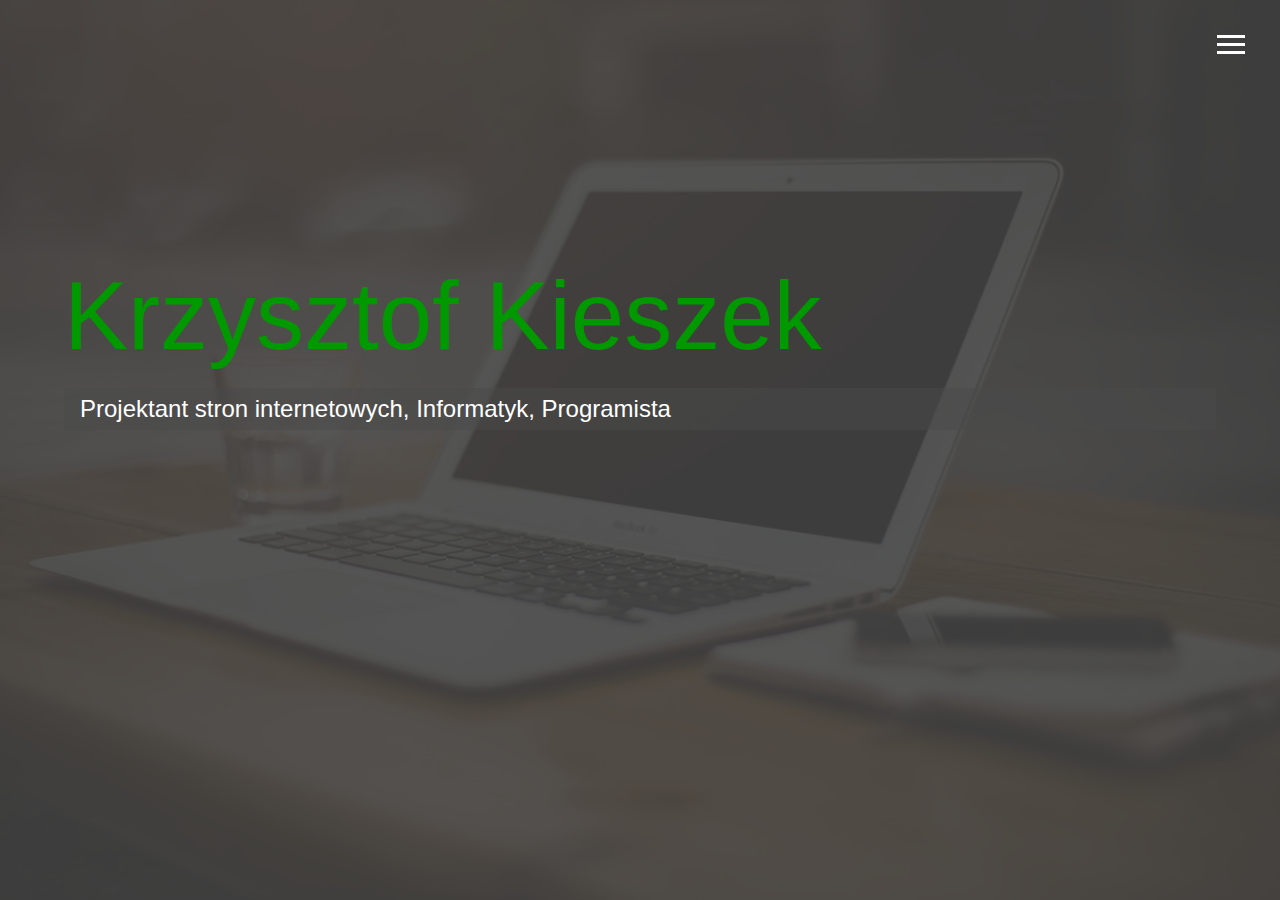
<file: index.html>
<!DOCTYPE html>
<html lang="en">
  <head>
    <meta charset="UTF-8" />
    <meta name="viewport" content="width=device-width, initial-scale=1.0" />
    <meta http-equiv="X-UA-Compatible" content="ie=edge" />
    <link rel="shortcut icon" href="sym2.png" />
    <link
      rel="stylesheet"
      href="https://use.fontawesome.com/releases/v5.2.0/css/all.css"
      integrity="sha384-hWVjflwFxL6sNzntih27bfxkr27PmbbK/iSvJ+a4+0owXq79v+lsFkW54bOGbiDQ"
      crossorigin="anonymous"
    />

    <link rel="stylesheet" href="main.css" />
    <title>Portfolio</title>
  </head>

  <body id="bg-img">
    <header>
      <div class="menu-btn">
        <div class="btn-line"></div>
        <div class="btn-line"></div>
        <div class="btn-line"></div>
      </div>

      <nav class="menu">
        <div class="menu-branding">
          <div class="portrait"></div>
        </div>
        <ul class="menu-nav">
          <li class="nav-item current">
            <a href="index.html" class="nav-link">
              Strona Głøwna
            </a>
          </li>
          <li class="nav-item">
            <a href="omnie.html" class="nav-link">
              O Mnie
            </a>
          </li>
          <li class="nav-item">
            <a href="projekty.html" class="nav-link">
              Moje Projekty
            </a>
          </li>
          <li class="nav-item">
            <a href="kontakt.html" class="nav-link">
              Kontakt
            </a>
          </li>
        </ul>
      </nav>
    </header>

    <main id="home">
      <h1 class="lg-heading">
        <span class="text-secondary">Krzysztof Kieszek</span>
      </h1>
      <h2 class="sm-heading">
        Projektant stron internetowych, Informatyk, Programista
      </h2>
      <div class="icons">
        <a href="#!">
          <i class="fab fa-stack-overflow fa-2x"></i>
        </a>
        <a href="#!">
          <i class="fab fa-linkedin fa-2x"></i>
        </a>
        <a href="#!">
          <i class="fab fa-github fa-2x"></i>
        </a>
        <a href="#!">
          <i class="fab fa-codepen fa-2x"></i>
        </a>
        <a href="#!">
          <i class="fa fa-heroku fa-2x"></i>
        </a>
         <a href="#!">
          <i class="fa fa-digitalocean fa-2x"></i>
        </a>
         <a href="#!">
          <i class="fa fa-gimp fa-2x"></i>
        </a>
      </div>
    </main>

    <script src="main.js"></script>
  </body>
</html>
</file>
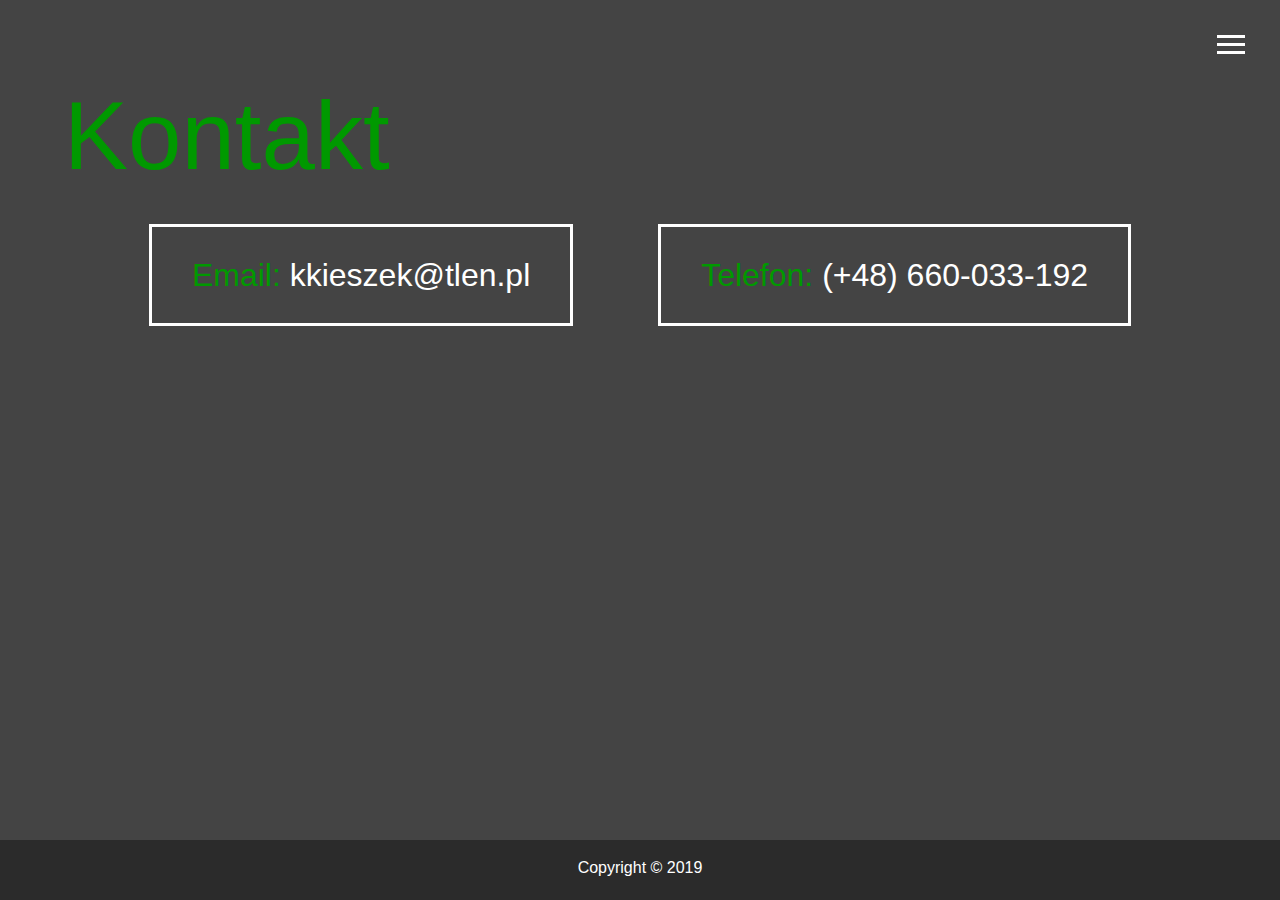
<file: kontakt.html>
<!DOCTYPE html>
<html lang="en">
  <head>
    <meta charset="UTF-8" />
    <meta name="viewport" content="width=device-width, initial-scale=1.0" />
    <meta http-equiv="X-UA-Compatible" content="ie=edge" />
    <link rel="shortcut icon" href="sym2.png" />
    <link
      rel="stylesheet"
      href="https://use.fontawesome.com/releases/v5.2.0/css/all.css"
      integrity="sha384-hWVjflwFxL6sNzntih27bfxkr27PmbbK/iSvJ+a4+0owXq79v+lsFkW54bOGbiDQ"
      crossorigin="anonymous"
    />

    <link rel="stylesheet" href="main.css" />
    <title>Kontakt</title>
  </head>

  <body>
    <header>
      <div class="menu-btn">
        <div class="btn-line"></div>
        <div class="btn-line"></div>
        <div class="btn-line"></div>
      </div>

      <nav class="menu">
        <div class="menu-branding">
          <div class="portrait"></div>
        </div>
        <ul class="menu-nav">
          <li class="nav-item">
            <a href="index.html" class="nav-link">
              Strona Głøwna
            </a>
          </li>
          <li class="nav-item">
            <a href="omnie.html" class="nav-link">
              O Mnie
            </a>
          </li>
          <li class="nav-item">
            <a href="projekty.html" class="nav-link">
              Moje Projekty
            </a>
          </li>
          <li class="nav-item current">
            <a href="kontakt.html" class="nav-link">
              Kontakt
            </a>
          </li>
        </ul>
      </nav>
    </header>

    <main id="contact">
      <h1 class="lg-heading">
        <span class="text-secondary">Kontakt</span>
      </h1>
      <!--  <h2 class="sm-heading"></h2> -->
      <div class="boxes">
        <div><span class="text-secondary">Email: </span> kkieszek@tlen.pl</div>
        <div>
          <span class="text-secondary">Telefon: </span> (+48) 660-033-192
        </div>
      </div>
    </main>

    <footer id="main-footer">
      Copyright &copy; 2019
    </footer>

    <script src="main.js"></script>
  </body>
</html>
</file>
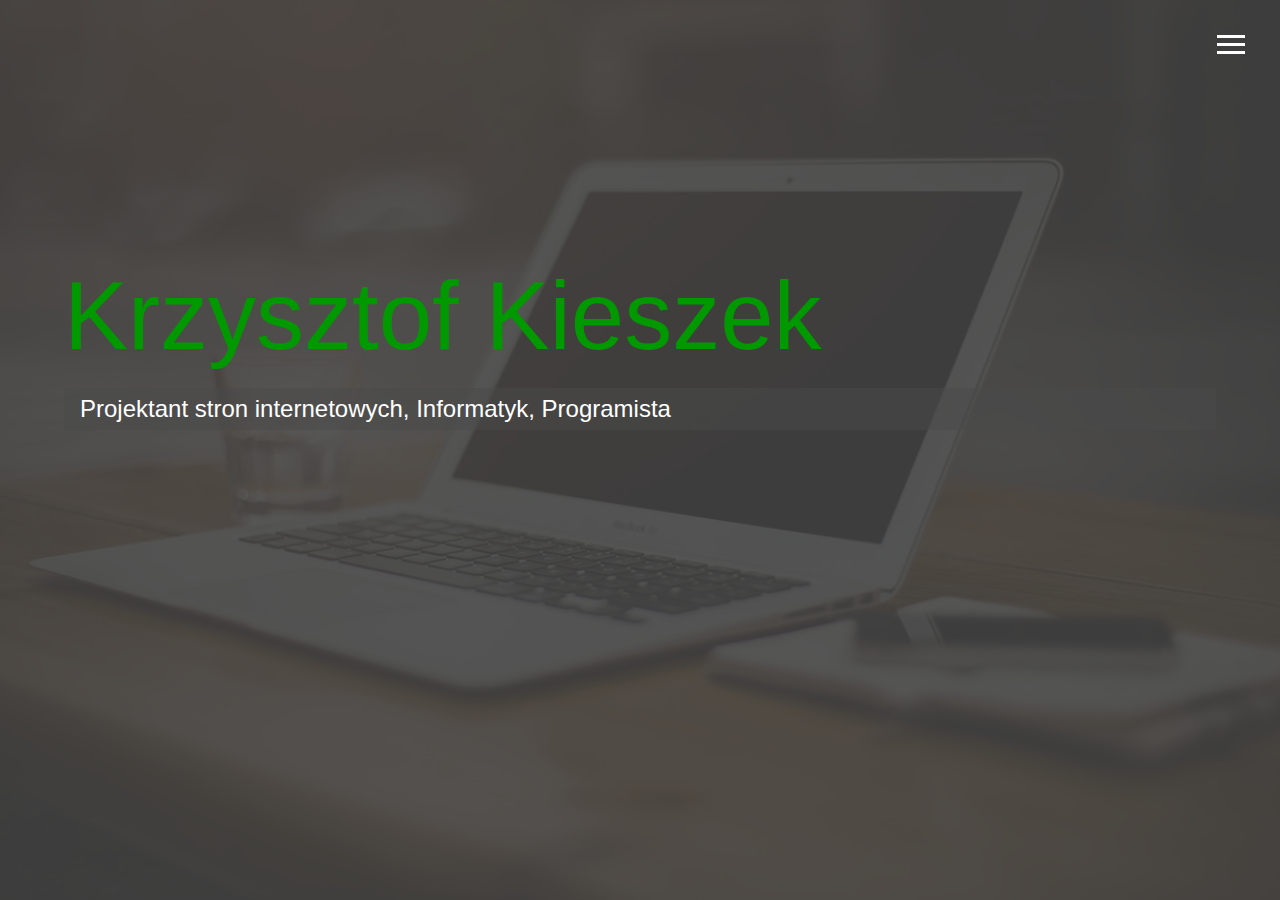
<file: pindex.html>
<!DOCTYPE html>
<html lang="en">
  <head>
    <meta charset="UTF-8" />
    <meta name="viewport" content="width=device-width, initial-scale=1.0" />
    <meta http-equiv="X-UA-Compatible" content="ie=edge" />
    <link rel="shortcut icon" href="sym2.png" />
    <link
      rel="stylesheet"
      href="https://use.fontawesome.com/releases/v5.2.0/css/all.css"
      integrity="sha384-hWVjflwFxL6sNzntih27bfxkr27PmbbK/iSvJ+a4+0owXq79v+lsFkW54bOGbiDQ"
      crossorigin="anonymous"
    />

    <link rel="stylesheet" href="main.css" />
    <title>Portfolio</title>
  </head>

  <body id="bg-img">
    <header>
      <div class="menu-btn">
        <div class="btn-line"></div>
        <div class="btn-line"></div>
        <div class="btn-line"></div>
      </div>

      <nav class="menu">
        <div class="menu-branding">
          <div class="portrait"></div>
        </div>
        <ul class="menu-nav">
          <li class="nav-item current">
            <a href="pindex.html" class="nav-link">
              Strona Głøwna
            </a>
          </li>
          <li class="nav-item">
            <a href="omnie.html" class="nav-link">
              O Mnie
            </a>
          </li>
          <li class="nav-item">
            <a href="projekty.html" class="nav-link">
              Moje Projekty
            </a>
          </li>
          <li class="nav-item">
            <a href="kontakt.html" class="nav-link">
              Kontakt
            </a>
          </li>
        </ul>
      </nav>
    </header>

    <main id="home">
      <h1 class="lg-heading">
        <span class="text-secondary">Krzysztof Kieszek</span>
      </h1>
      <h2 class="sm-heading">
        Projektant stron internetowych, Informatyk, Programista
      </h2>
      <div class="icons">
        <a href="#!">
          <i class="fab fa-stack-overflow fa-2x"></i>
        </a>
        <a href="#!">
          <i class="fab fa-linkedin fa-2x"></i>
        </a>
        <a href="#!">
          <i class="fab fa-github fa-2x"></i>
        </a>
        <a href="#!">
          <i class="fab fa-codepen fa-2x"></i>
        </a>
      </div>
    </main>

    <script src="main.js"></script>
  </body>
</html>
</file>
<file: main.css>
.menu-btn {
  position: absolute;
  z-index: 3;
  right: 35px;
  top: 35px;
  cursor: pointer;
  transition: all 0.5s ease-out;
}
.menu-btn .btn-line {
  width: 28px;
  height: 3px;
  margin: 0 0 5px 0;
  background: #fff;
  transition: all 0.5s ease-out;
}
.menu-btn.close {
  transform: rotate(180deg);
}
.menu-btn.close .btn-line:nth-child(1) {
  transform: rotate(45deg) translate(5px, 5px);
}
.menu-btn.close .btn-line:nth-child(2) {
  opacity: 0;
}
.menu-btn.close .btn-line:nth-child(3) {
  transform: rotate(-45deg) translate(7px, -6px);
}

.menu {
  position: fixed;
  top: 0;
  width: 100%;
  opacity: 0.9;
  visibility: hidden;
}
.menu.show {
  visibility: visible;
}
.menu-branding,
.menu-nav {
  display: flex;
  flex-flow: column wrap;
  align-items: center;
  justify-content: center;
  float: left;
  width: 50%;
  height: 100vh;
  overflow: hidden;
}
.menu-nav {
  margin: 0;
  padding: 0;
  background: #373737;
  list-style: none;
  transform: translate3d(0, -100%, 0);
  transition: all 0.5s ease-out;
}
.menu-nav.show {
  transform: translate3d(0, 0, 0);
}
.menu-branding {
  background: #444;
  transform: translate3d(0, 100%, 0);
  transition: all 0.5s ease-out;
}
.menu-branding.show {
  transform: translate3d(0, 0, 0);
}
.menu-branding .portrait {
  width: 250px;
  height: 250px;
  background: url("laptop3.jpg") no-repeat center;
  border-radius: 50%;
  border: solid 3px #009900;
}
.menu .nav-item {
  transform: translate3d(600px, 0, 0);
  transition: all 0.5s ease-out;
}
.menu .nav-item.show {
  transform: translate3d(0, 0, 0);
}
.menu .nav-item.current > a {
  color: #009900;
}
.menu .nav-link {
  display: inline-block;
  position: relative;
  font-size: 30px;
  text-transform: uppercase;
  padding: 1rem 0;
  font-weight: 300;
  color: #fff;
  text-decoration: none;
  transition: all 0.5s ease-out;
}
.menu .nav-link:hover {
  color: #009900;
}

.nav-item:nth-child(1) {
  transition-delay: 0.1s;
}

.nav-item:nth-child(2) {
  transition-delay: 0.2s;
}

.nav-item:nth-child(3) {
  transition-delay: 0.3s;
}

.nav-item:nth-child(4) {
  transition-delay: 0.4s;
}

* {
  box-sizing: border-box;
}

body {
  background: #444;
  color: #fff;
  height: 100%;
  margin: 0;
  font-family: "Segoe UI", Tahoma, Geneva, Verdana, sans-serif;
  line-height: 1.5;
}
/*PROBLEM*/
body#bg-img {
  background: url("biuro.jpg") no-repeat center center;
  background-attachment: fixed;
  background-size: cover;
}
body#bg-img:after {
  content: "";
  position: absolute;
  top: 0;
  /*right: 0;*/
  width: 100%;
  height: 100%;
  z-index: -1;
  background: rgba(68, 68, 68, 0.9);
}

h1,
h2,
h3 {
  margin: 0;
  font-weight: 400;
}
h1.lg-heading,
h2.lg-heading,
h3.lg-heading {
  font-size: 6rem;
}
h1.sm-heading,
h2.sm-heading,
h3.sm-heading {
  margin-bottom: 2rem;
  padding: 0.2rem 1rem;
  background: rgba(73, 73, 73, 0.5);
}

a {
  color: #fff;
  text-decoration: none;
}

header {
  position: fixed;
  z-index: 2;
  width: 100%;
}

.text-secondary {
  color: #009900;
}

main {
  padding: 4rem;
  min-height: calc(100vh - 60px);
}
main .icons {
  margin-top: 1rem;
}
main .icons a {
  padding: 0.4rem;
}
main .icons a:hover {
  color: #009900;
  transition: all 0.5s ease-out;
}
main#home {
  overflow: hidden;
}
main#home h1 {
  margin-top: 20vh;
}

.about-info {
  display: grid;
  grid-gap: 30px;
  grid-template-areas: "bioimage bio bio" "job1 job2 job3";
  grid-template-columns: repeat(3, 1fr);
}
.about-info .bio-image {
  grid-area: bioimage;
  margin: auto;
  border-radius: 50%;
  border: #009900 3px solid;
}
.about-info .bio {
  grid-area: bio;
  font-size: 1.5rem;
}
.about-info .job-1 {
  grid-area: job1;
}
.about-info .job-2 {
  grid-area: job2;
}
.about-info .job-3 {
  grid-area: job3;
}
.about-info .job {
  background: #515151;
  padding: 0.5rem;
  border-bottom: #009900 5px solid;
}

.projects {
  display: grid;
  grid-gap: 0.7rem;
  grid-template-columns: repeat(3, 1fr);
}
.projects img {
  width: 100%;
  border: 3px #fff solid;
}
.projects img:hover {
  opacity: 0.5;
  border-color: #009900;
  transition: all 0.5s ease-out;
}

.boxes {
  display: flex;
  flex-wrap: wrap;
  justify-content: space-evenly;
  align-items: center;
  margin-top: 1rem;
}
.boxes div {
  font-size: 2rem;
  border: 3px #fff solid;
  padding: 1.5rem 2.5rem;
  margin-bottom: 3rem;
  transition: all 0.5s ease-out;
}
.boxes div:hover {
  padding: 0.5rem 1.5rem;
  background: #009900;
  color: #000;
}
.boxes div:hover span {
  color: #000;
}

.btn,
.btn-dark,
.btn-light {
  display: block;
  padding: 0.5rem 1rem;
  border: 0;
  margin-bottom: 0.3rem;
}
.btn:hover,
.btn-dark:hover,
.btn-light:hover {
  background: #009900;
  color: #000;
}

.btn-dark {
  background: black;
  color: #fff;
}

.btn-light {
  background: #c4c4c4;
  color: #333;
}

#main-footer {
  text-align: center;
  padding: 1rem;
  background: #2b2b2b;
  color: #fff;
  height: 60px;
}
/*MEDIA QUERY------------------------START*/
@media screen and (min-width: 1171px) {
  .projects {
    grid-template-columns: repeat(4, 1fr);
  }
}

@media screen and (min-width: 769px) and (max-width: 1170px) {
  .projects {
    grid-template-columns: repeat(3, 1fr);
  }
}

@media screen and (max-width: 768px) {
  main {
    align-items: center;
    text-align: center;
  }
  main .lg-heading {
    line-height: 1;
    margin-bottom: 1rem;
  }
  ul.menu-nav,
  div.menu-branding {
    float: none;
    width: 100%;
    min-height: 0;
  }
  ul.menu-nav.show,
  div.menu-branding.show {
    transform: translate3d(0, 0, 0);
  }
  .menu-nav {
    height: 75vh;
    transform: translate3d(-100%, 0, 0);
    font-size: 24px;
  }
  .menu-branding {
    height: 25vh;
    transform: translate3d(100%, 0, 0);
  }
  .menu-branding .portrait {
    background: url("lap.jpg") no-repeat center;
    width: 150px;
    height: 150px;
  }
  .about-info {
    grid-template-areas: "bioimage" "bio" "job1" "job2" "job3";
    grid-template-columns: 1fr;
  }
  .projects {
    grid-template-columns: repeat(2, 1fr);
  }
}

@media screen and (max-width: 500px) {
  main {
    padding: 2rem;
  }
  main #home h1 {
    margin-top: 10vh;
  }
  main .lg-heading {
    margin-top: 1rem;
    font-size: 5rem;
  }
  .projects {
    grid-template-columns: 1fr;
  }
}

@media screen and (min-width: 300px) and (max-width: 400px) {
  .lg-heading span.text-secondary {
    font-size: 55px;
  }
  .boxes div {
    padding: 0.2rem 0.5rem;
    font-size: 1.5rem;
  }
}
</file>
